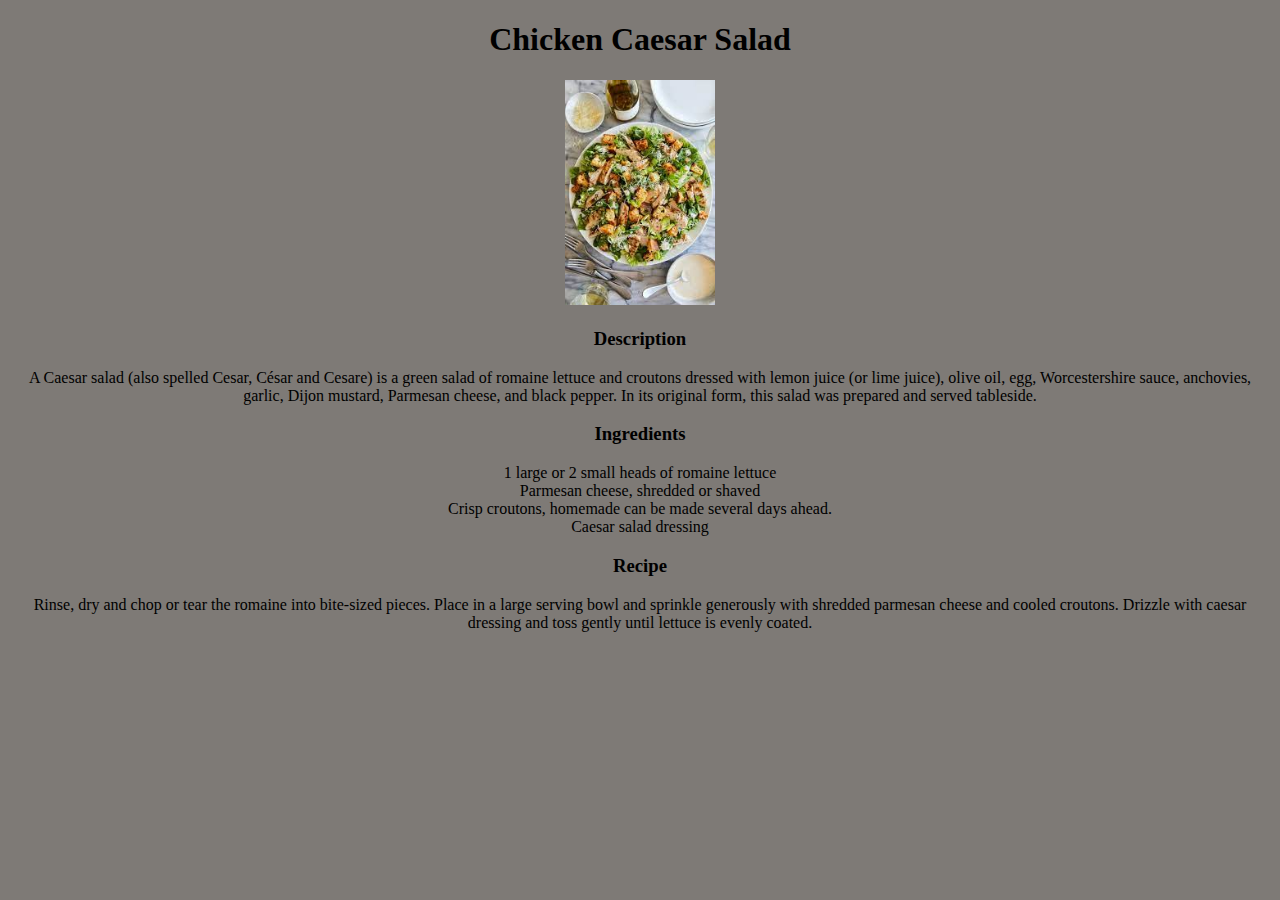
<file: recipes/caesarsalad.html>
<!DOCTYPE html>
<html lang="en">
<head>
    <meta charset="UTF-8">
    <meta name="viewport" content="width=device-width, initial-scale=1.0">
    <link rel="stylesheet" href="shared.css">
    <title>Chicken Caesar Salad Recipe</title>
</head>

<style>

    * {
      background-color: rgb(126, 122, 118);
    }
  
    body 
    {
        text-align: center
        
    }

    ul 
    {
        padding: 0;
        list-style-type: none
        
    }
  </style>

<body>
    <h1>Chicken Caesar Salad</h1> 
    <img src="../images/salad.jpeg"/>

    <h3>Description</h3>

    <p>
        A Caesar salad (also spelled Cesar, César and Cesare) is a green salad of romaine lettuce 
        and croutons dressed with lemon juice (or lime juice), olive oil, egg, 
        Worcestershire sauce, anchovies, garlic, Dijon mustard, Parmesan cheese, and black pepper.
        In its original form, this salad was prepared and served tableside.
    </p>

    <h3>Ingredients</h3>

    <ul>
        <li>1 large or 2 small heads of romaine lettuce</li>
        <li>Parmesan cheese, shredded or shaved</li>
        <li>
            Crisp croutons, homemade can be made several days ahead. 
            
        </li>
        <li>Caesar salad dressing</li>
    </ul>


    <h3>Recipe</h3>

    <ul>
        <li>
            Rinse, dry and chop or tear the romaine into bite-sized pieces. Place in a large serving bowl 
            and sprinkle generously with shredded parmesan cheese and cooled croutons.
            Drizzle with caesar dressing and toss gently until lettuce is evenly coated.
        </li>
    </ul>
</body>
</html>
</file>
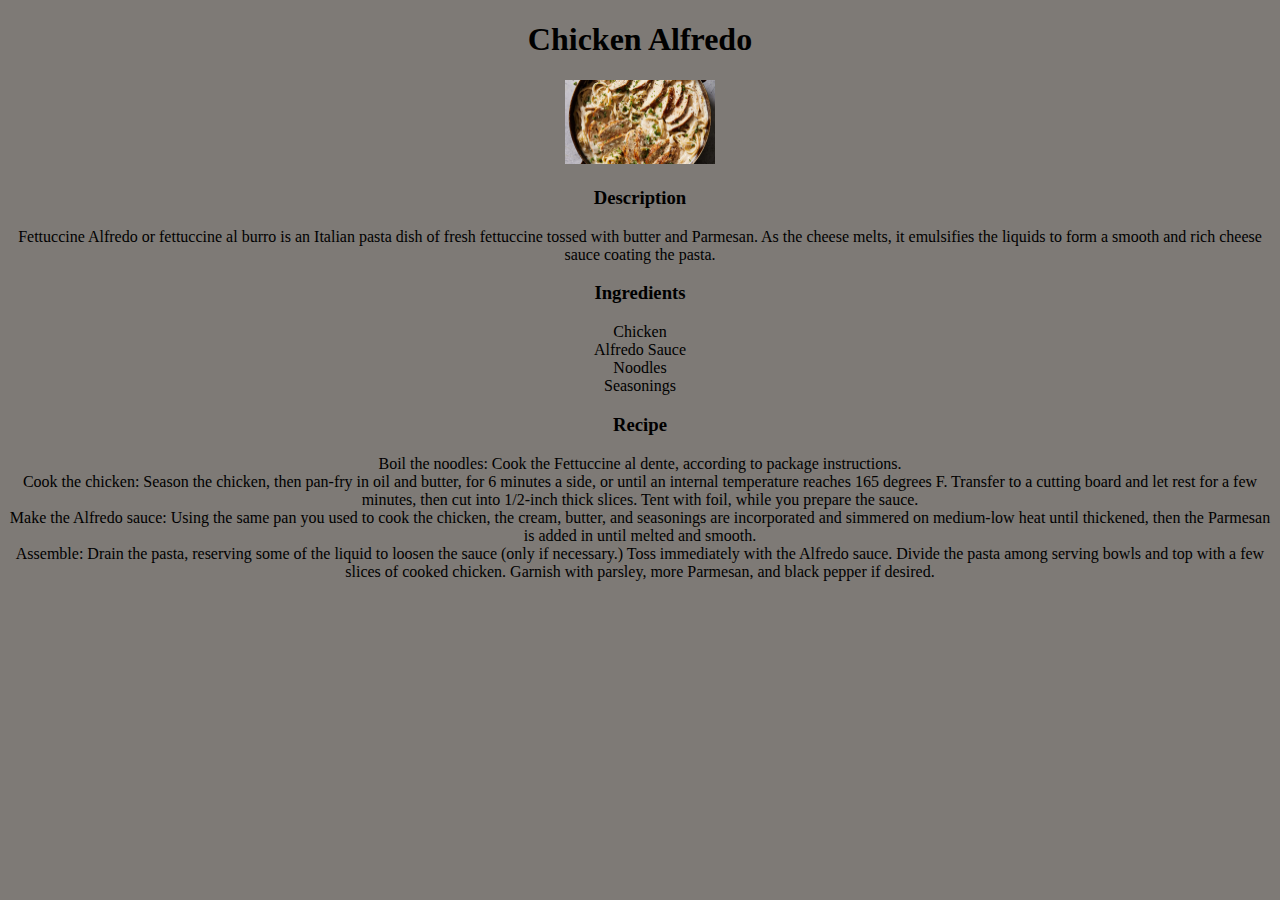
<file: recipes/chickenalfredo.html>
<!DOCTYPE html>
<html lang="en">
<head>
    <meta charset="UTF-8">
    <meta name="viewport" content="width=device-width, initial-scale=1.0">
    <link rel="stylesheet" href="shared.css">
    <title>Chicken Alfredo Recipe</title>
</head>

<style>

    * {
      background-color: rgb(126, 122, 118);
    }
  
    body 
    {
        text-align: center
        
    }

    ul 
    {
        padding: 0;
        list-style-type: none
        
    }
    
</style>

<body>
    <h1>Chicken Alfredo</h1> 
    <img src="../images/alfredo.jpeg"/>

    <h3>Description</h3>

    <p>
        Fettuccine Alfredo or fettuccine al burro is an Italian pasta dish 
        of fresh fettuccine tossed with butter and Parmesan. 
        As the cheese melts, it emulsifies the liquids to form a 
        smooth and rich cheese sauce coating the pasta.
    </p>

    <h3>Ingredients</h3>
   
    <ul>
        <li>Chicken</li>
        <li>Alfredo Sauce</li>
        <li>Noodles</li>
        <li>Seasonings</li>
    </ul>

    <h3>Recipe</h3>
   
    <ul>
        <li>
            Boil the noodles: Cook the Fettuccine al dente, 
            according to package instructions.
        </li>
        <li>
            Cook the chicken: Season the chicken, then pan-fry in oil and butter, 
            for 6 minutes a side, or until an internal temperature reaches 165 degrees F. 
            Transfer to a cutting board and let rest for a few minutes, 
            then cut into 1/2-inch thick slices. 
            Tent with foil, while you prepare the sauce.
        </li>
        <li>
            Make the Alfredo sauce: Using the same pan you used to cook the chicken, 
            the cream, butter, and seasonings are incorporated and simmered on medium-low heat until thickened, 
            then the Parmesan is added in until melted and smooth. 
        </li>
        <li>
            Assemble: Drain the pasta, reserving some of the liquid to loosen the sauce (only if necessary.) 
            Toss immediately with the Alfredo sauce. Divide the pasta among serving bowls and 
            top with a few slices of cooked chicken. 
            Garnish with parsley, more Parmesan, and black pepper if desired.
    </ul> 
</body>
</html>
</file>
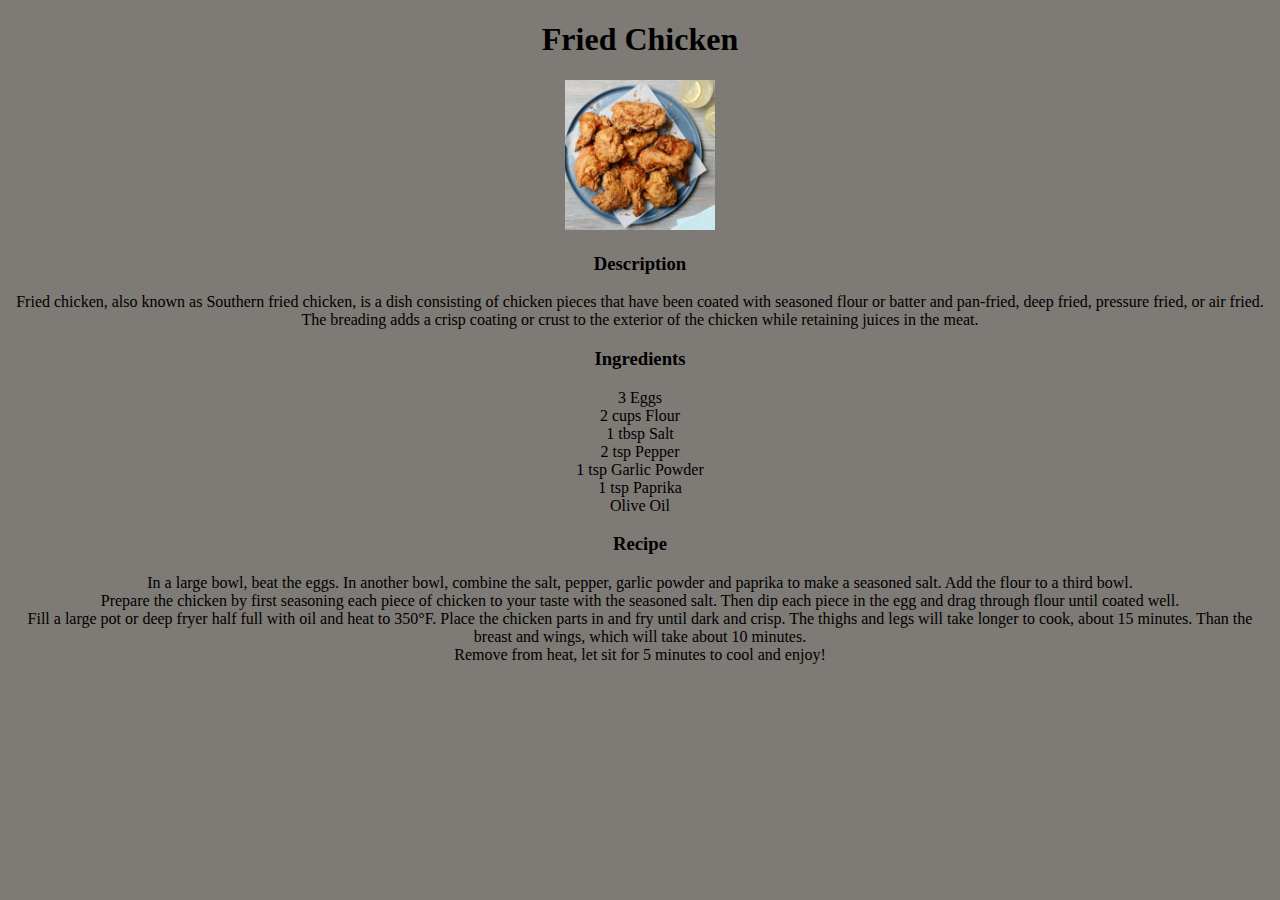
<file: recipes/friedchicken.html>
<!DOCTYPE html>
<html lang="en">
<head>
    <meta charset="UTF-8">
    <meta name="viewport" content="width=device-width, initial-scale=1.0">
    <link rel="stylesheet" href="shared.css">
    <title>Fried Chicken Recipe</title>
</head>

<style>

    * 
    {
      background-color: rgb(126, 122, 118);
    }

    body 
    {
        text-align: center
        
    }

    ul 
    {
        padding: 0;
        list-style-type: none
        
    }
  
</style>

<body>
    <h1>Fried Chicken</h1> 
    <img src="../images/friedchicken.jpeg"/>

    <h3>Description</h3>
    <p>Fried chicken, also known as Southern fried chicken, 
        is a dish consisting of chicken pieces that have been coated with seasoned flour or batter and pan-fried, 
        deep fried, pressure fried, or air fried. 
        The breading adds a crisp coating or crust to the exterior 
        of the chicken while retaining juices in the meat.</p>

        <h3>Ingredients</h3>
   
        <ul>
            <li>3 Eggs</li>
            <li>2 cups Flour</li>
            <li>1 tbsp Salt</li>
            <li>2 tsp Pepper</li>
            <li>1 tsp Garlic Powder</li>
            <li>1 tsp Paprika</li>
            <li>Olive Oil</li>
        </ul>
    
        <h3>Recipe</h3>
       
        <ul>
            <li>
                In a large bowl, beat the eggs. In another bowl, combine the salt, pepper, garlic powder and 
                paprika to make a seasoned salt. Add the flour to a third bowl.
            </li>
            <li>
                Prepare the chicken by first seasoning each piece of chicken to your taste with the seasoned salt. 
                Then dip each piece in the egg and drag through flour until coated well.
            </li>
            <li>
                Fill a large pot or deep fryer half full with oil and heat to 350°F. 
                Place the chicken parts in and fry until dark and crisp. 
                The thighs and legs will take longer to cook, about 15 minutes. 
                Than the breast and wings, which will take about 10 minutes.
            </li>
            <li>Remove from heat, let sit for 5 minutes to cool and enjoy!</li>
        </ul>
</body>
</html>
</file>
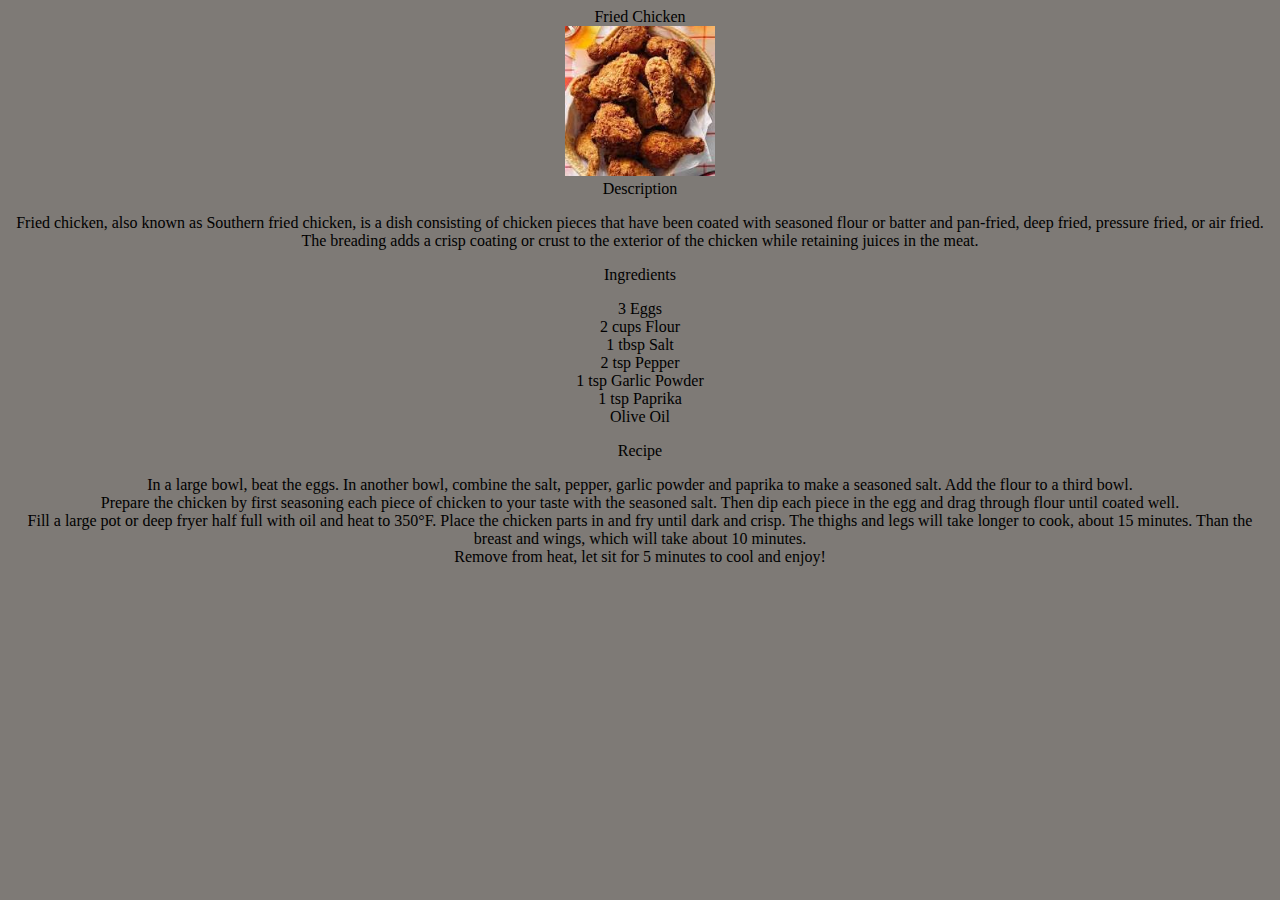
<file: index/recipeshtml/friedchicken.html>
<!DOCTYPE html>
<html lang="en">
<head>
    <meta charset="UTF-8">
    <meta name="viewport" content="width=device-width, initial-scale=1.0">
    <link rel="stylesheet" href="shared.css">
    <title>Fried Chicken Recipe</title>
</head>

<style>

    * 
    {
      background-color: rgb(126, 122, 118);
    }

    body 
    {
        text-align: center
        
    }

    ul 
    {
        padding: 0;
        list-style-type: none
        
    }

  
</style>

<body>
    <div class = title_>Fried Chicken</div> 
    <img src="../images/friedchicken.jpeg"/>

    <div class = description_ >Description</div>
    <p>Fried chicken, also known as Southern fried chicken, 
        is a dish consisting of chicken pieces that have been coated with seasoned flour or batter and pan-fried, 
        deep fried, pressure fried, or air fried. 
        The breading adds a crisp coating or crust to the exterior 
        of the chicken while retaining juices in the meat.</p>

        <div class = ingredients_ >Ingredients</div>
   
        <ul>
            <li>3 Eggs</li>
            <li>2 cups Flour</li>
            <li>1 tbsp Salt</li>
            <li>2 tsp Pepper</li>
            <li>1 tsp Garlic Powder</li>
            <li>1 tsp Paprika</li>
            <li>Olive Oil</li>
        </ul>
    
        <div class = recipe_ >Recipe</div>
       
        <ul>
            <li>
                In a large bowl, beat the eggs. In another bowl, combine the salt, pepper, garlic powder and 
                paprika to make a seasoned salt. Add the flour to a third bowl.
            </li>
            <li>
                Prepare the chicken by first seasoning each piece of chicken to your taste with the seasoned salt. 
                Then dip each piece in the egg and drag through flour until coated well.
            </li>
            <li>
                Fill a large pot or deep fryer half full with oil and heat to 350°F. 
                Place the chicken parts in and fry until dark and crisp. 
                The thighs and legs will take longer to cook, about 15 minutes. 
                Than the breast and wings, which will take about 10 minutes.
            </li>
            <li>Remove from heat, let sit for 5 minutes to cool and enjoy!</li>
        </ul>
</body>
</html>
</file>
<file: recipes/shared.css>
img 
 {
    width: 150px;
    height: auto;
  }
</file>
<file: index/recipeshtml/shared.css>
img 
{
    width: 150px;
    height: auto;
  }

  .title_ 
{
    text-size-adjust: height: 10px;
  }

  .description_ 
{

  }

  .ingredients_ 
{

  }

  .recipe_ 
{

  }
</file>
